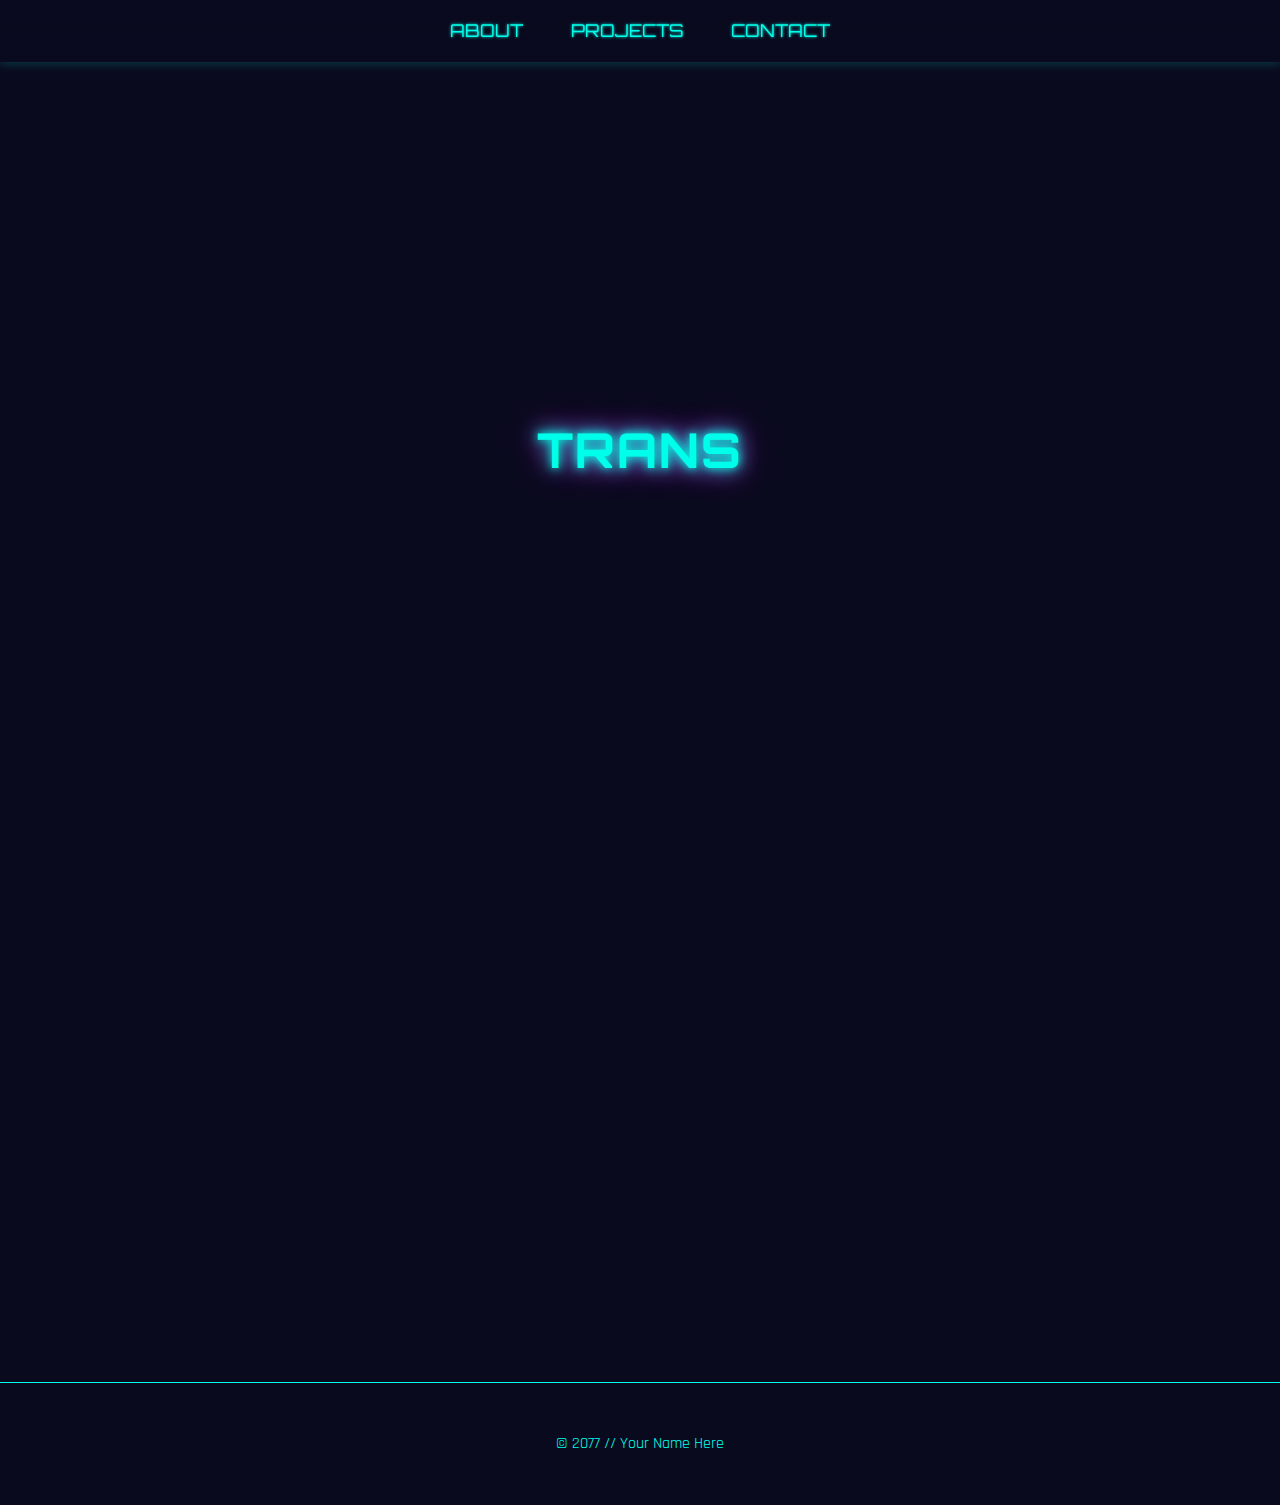
<file: index.html>
<!DOCTYPE html>
<html lang="en">
<head>
    <meta charset="UTF-8">
    <meta name="viewport" content="width=device-width, initial-scale=1.0">
    <title>Portfolio</title>
    <link rel="stylesheet" href="style.css">
</head>
<body>
    <header>
        <nav>
            <ul>
                <li><a href="#about">About</a></li>
                <li><a href="#projects">Projects</a></li>
                <li><a href="#contact">Contact</a></li>
            </ul>
        </nav>
    </header>

    <div class="hero">
        <h1 id="hero-text"></h1>
    </div>

    <main>
        <section id="about">
            <h2>About Me</h2>
            <p>A digital ghost in the machine, navigating the neon-lit alleys of the web. I craft experiences, build worlds, and hack the future. My work exists at the intersection of bleeding-edge technology and dystopian aesthetics, exploring themes of identity, control, and rebellion in the digital age.</p>
            <p>Fluent in multiple code-streams, I specialize in creating immersive digital environments, AI-driven narratives, and secure communication protocols for those who operate in the shadows. My philosophy is simple: the future is not found, it is forged. And I am one of its many architects.</p>
            <p>In my downtime, I delve into retro-futuristic simulations, analyze pre-collapse data archives, and occasionally interface with rogue AIs for philosophical debates. The line between human and machine blurs with every passing cycle, and I am here to document its evolution.</p>
        </section>

        <section id="projects">
            <h2>Projects</h2>
            <div class="project-grid">
                <!-- Project items will go here -->
                <div class="project-item">
                    <h3>Project Alpha: Sentience Core</h3>
                    <p>A deep dive into neural networks and AI consciousness. This project involved developing a self-learning AI that could adapt to complex, unpredictable environments. The core architecture is designed for emergent behavior and ethical decision-making subroutines.</p>
                    <a href="#" class="project-link">View Details ></a>
                </div>
                <div class="project-item">
                    <h3>Project Beta: GhostNet Protocol</h3>
                    <p>Decentralized data haven for the digital underground. GhostNet utilizes a multi-layered encryption and peer-to-peer routing system to ensure anonymous and untraceable communication and data storage, resistant to corporate and state-level surveillance.</p>
                    <a href="#" class="project-link">View Details ></a>
                </div>
                <div class="project-item">
                    <h3>Project Gamma: Chronos Lens</h3>
                    <p>Augmented reality interface for urban exploration and historical data overlay. Chronos Lens allows users to see layers of past events, data streams, and hidden infrastructure projected onto their real-world view, revealing the city's secret histories.</p>
                    <a href="#" class="project-link">View Details ></a>
                </div>
                <div class="project-item">
                    <h3>Project Delta: SynthWave Echoes</h3>
                    <p>An interactive audio-visual experience generating dynamic soundscapes and visuals based on real-time network traffic and sentiment analysis from the global data sphere. It's a living piece of art reflecting the pulse of the digital world.</p>
                    <a href="#" class="project-link">View Details ></a>
                </div>
            </div>
        </section>

        <section id="contact">
            <h2>Contact</h2>
            <p>To initiate contact, send an encrypted data packet to the following address: <a href="mailto:malibutt0404@gmail.com">malibutt0404@gmail.com</a>. Standard comm channels are monitored; exercise caution. Alternatively, leave a dead drop message on the Nexus-7 data shard, sector Gamma-9. Response time may vary depending on solar flare activity and system integrity.</p>
            <p>For urgent matters, broadcast a signal on the old emergency frequency 47.77 MHz. Authenticate with the passphrase "Neon Rain." Remember, in this city, information is power, and discretion is survival.</p>
        </section>
    </main>

    <footer>
        <p>&copy; 2077 // Your Name Here</p>
    </footer>

    <script src="script.js"></script>
</body>
</html>
</file>
<file: style.css>
@import url('https://fonts.googleapis.com/css2?family=Orbitron:wght@400;700&family=Rajdhani:wght@300;400;700&display=swap');

:root {
    --primary-color: #00ffea; /* Neon Cyan/Teal */
    --secondary-color: #ff00ff; /* Neon Magenta */
    --background-color: #0a0a1f; /* Dark Blue/Purple */
    --text-color: #e0e0e0; /* Light Grey */
    --accent-color: #ffdd00; /* Neon Yellow */
    --border-glitch-color1: rgba(0, 255, 234, 0.7);
    --border-glitch-color2: rgba(255, 0, 255, 0.7);
    --font-primary: 'Orbitron', sans-serif;
    --font-secondary: 'Rajdhani', sans-serif;
}

body {
    background-color: var(--background-color);
    color: var(--text-color);
    font-family: var(--font-secondary);
    margin: 0;
    padding: 0;
    line-height: 1.6;
    overflow-x: hidden; /* Prevent horizontal scroll */
}

h1, h2, h3 {
    font-family: var(--font-primary);
    color: var(--primary-color);
    text-shadow: 0 0 5px var(--primary-color), 0 0 10px var(--primary-color);
}

a {
    color: var(--secondary-color);
    text-decoration: none;
    transition: color 0.3s ease, text-shadow 0.3s ease;
}

a:hover {
    color: var(--accent-color);
    text-shadow: 0 0 5px var(--accent-color);
}

header {
    background: linear-gradient(to bottom, rgba(10, 10, 31, 0.95), rgba(10, 10, 31, 0.8));
    padding: 1rem 0;
    position: fixed;
    width: 100%;
    top: 0;
    z-index: 1000;
    box-shadow: 0 2px 10px rgba(0, 255, 234, 0.2);
}

nav ul {
    list-style: none;
    padding: 0;
    margin: 0 auto;
    display: flex;
    justify-content: center;
    max-width: 800px;
}

nav ul li {
    margin: 0 1.5rem;
}

nav ul li a {
    font-family: var(--font-primary);
    font-size: 1.1rem;
    text-transform: uppercase;
    color: var(--primary-color); /* Changed from var(--secondary-color) */
    text-shadow: 0 0 3px var(--primary-color); /* Simplified shadow */
}

.hero {
    height: 100vh;
    display: flex;
    align-items: center;
    justify-content: center;
    text-align: center;
    background: url('https://images.unsplash.com/photo-1519681393784-d120267933ba?ixlib=rb-1.2.1&auto=format&fit=crop&w=1350&q=80') no-repeat center center/cover; /* Placeholder, replace with a cyberpunk image */
    position: relative;
    overflow: hidden;
}

.hero::before {
    content: '';
    position: absolute;
    top: 0;
    left: 0;
    right: 0;
    bottom: 0;
    background: rgba(10, 10, 31, 0.7); /* Dark overlay */
    z-index: 1;
}

.hero h1 {
    font-size: 3rem;
    color: var(--primary-color);
    text-shadow: 0 0 10px var(--primary-color), 0 0 20px var(--primary-color), 0 0 30px var(--secondary-color);
    z-index: 2;
    position: relative;
    letter-spacing: 2px;
}

main {
    padding-top: 2rem; /* Reduced padding as sections are initially hidden */
    position: relative; /* For positioning animated sections */
    min-height: 50vh; /* Ensure main has some height */
}

section {
    padding: 3rem 2rem;
    max-width: 900px;
    margin: 2rem auto;
    border: 1px solid var(--primary-color);
    background: rgba(15, 20, 40, 0.85); /* Slightly more opaque background */
    box-shadow: 0 0 20px rgba(0, 255, 234, 0.3), 
                inset 0 0 15px rgba(0, 255, 234, 0.1);
    opacity: 0;
    transform: translateY(20px) scale(0.95);
    transition: opacity 0.7s cubic-bezier(0.25, 0.46, 0.45, 0.94), transform 0.7s cubic-bezier(0.25, 0.46, 0.45, 0.94);
    display: none; /* Hidden by default */
    position: relative; /* For pseudo-elements if needed */
}

section.active-section {
    display: block; /* Make visible */
    opacity: 1;
    transform: translateY(0) scale(1);
    animation: fadeInGlitch 0.8s forwards;
}

@keyframes fadeInGlitch {
    0% {
        opacity: 0;
        transform: translateY(30px) skewX(-10deg);
        filter: drop-shadow(0 0 5px var(--secondary-color));
    }
    30% {
        opacity: 0.3;
        transform: translateY(15px) skewX(5deg);
    }
    60% {
        opacity: 0.7;
        transform: translateY(5px) skewX(-2deg);
        filter: drop-shadow(0 0 15px var(--primary-color));
    }
    100% {
        opacity: 1;
        transform: translateY(0) skewX(0);
        filter: drop-shadow(0 0 10px var(--primary-color));
    }
}


section:last-of-type {
    border-bottom: 1px solid var(--primary-color); /* Keep border for active sections */
}

section h2 {
    font-size: 2.8rem; /* Slightly larger */
    text-align: center;
    margin-bottom: 2.5rem;
    text-transform: uppercase;
    letter-spacing: 2px;
    text-shadow: 0 0 8px var(--primary-color), 0 0 15px var(--primary-color), 0 0 5px var(--secondary-color);
}

/* Enhanced Project Item Styling */
.project-grid {
    display: grid;
    grid-template-columns: repeat(auto-fit, minmax(300px, 1fr)); /* Slightly larger items */
    gap: 2.5rem;
}

.project-item {
    background: rgba(25, 30, 55, 0.8); /* Darker, bluer tint */
    padding: 2rem;
    border: 1px solid var(--secondary-color); /* Magenta border */
    box-shadow: 0 0 10px rgba(255, 0, 255, 0.4), 
                inset 0 0 8px rgba(255, 0, 255, 0.2);
    transition: transform 0.4s cubic-bezier(0.175, 0.885, 0.32, 1.275), box-shadow 0.4s ease;
    position: relative;
    overflow: hidden; /* For pseudo-elements */
}

.project-item::before { /* Scanline effect on hover */
    content: "";
    position: absolute;
    top: 0;
    left: 0;
    width: 100%;
    height: 100%;
    background: linear-gradient(transparent 50%, rgba(0, 255, 234, 0.05) 50%);
    background-size: 100% 4px;
    opacity: 0;
    transition: opacity 0.3s ease;
    pointer-events: none;
}

.project-item:hover::before {
    opacity: 1;
    animation: scanlineAnim 0.5s linear infinite;
}

@keyframes scanlineAnim {
    0% { background-position: 0 0; }
    100% { background-position: 0 4px; }
}


.project-item:hover {
    transform: translateY(-8px) scale(1.03);
    box-shadow: 0 0 30px rgba(255, 0, 255, 0.6), 
                inset 0 0 12px rgba(255, 0, 255, 0.3);
}

.project-item h3 {
    font-size: 1.8rem; /* Larger project titles */
    margin-bottom: 1rem;
    color: var(--accent-color); /* Neon Yellow for project titles */
    text-shadow: 0 0 5px var(--accent-color);
}

.project-item p {
    color: var(--text-color);
    font-size: 1.05rem;
}

.project-link {
    display: inline-block;
    margin-top: 1rem;
    padding: 0.5rem 1rem;
    background-color: var(--primary-color);
    color: var(--background-color);
    font-family: var(--font-primary);
    text-transform: uppercase;
    letter-spacing: 1px;
    border: 1px solid var(--primary-color);
    transition: background-color 0.3s ease, color 0.3s ease;
}

.project-link:hover {
    background-color: transparent;
    color: var(--primary-color);
    text-shadow: 0 0 5px var(--primary-color);
}


#contact p {
    text-align: center;
    font-size: 1.2rem;
    line-height: 1.8;
}

#contact a {
    color: var(--accent-color);
    font-weight: bold;
}
#contact a:hover {
    text-shadow: 0 0 8px var(--accent-color);
}

footer {
    text-align: center;
    padding: 2rem;
    background-color: rgba(10, 10, 31, 0.9);
    font-family: var(--font-secondary);
    color: var(--primary-color);
    border-top: 1px solid var(--primary-color);
}

/* Glitch effect for hero text (optional, can be enhanced with JS) */
#hero-text::after {
    content: attr(data-text);
    position: absolute;
    left: 2px;
    text-shadow: -1px 0 var(--secondary-color);
    top: 0;
    color: var(--primary-color);
    overflow: hidden;
    clip: rect(0,900px,0,0);
    animation: noise-anim 2s infinite linear alternate-reverse;
}

#hero-text::before {
    content: attr(data-text);
    position: absolute;
    left: -2px;
    text-shadow: 1px 0 var(--accent-color);
    top: 0;
    color: var(--primary-color);
    overflow: hidden;
    clip: rect(0,900px,0,0);
    animation: noise-anim-2 3s infinite linear alternate-reverse;
}

@keyframes noise-anim {
    0%   { clip: rect(21px, 9999px, 91px, 0); }
    5%   { clip: rect(4px, 9999px, 66px, 0); }
    10%  { clip: rect(62px, 9999px, 7px, 0); }
    15%  { clip: rect(70px, 9999px, 6px, 0); }
    20%  { clip: rect(19px, 9999px, 96px, 0); }
    25%  { clip: rect(44px, 9999px, 1px, 0); }
    30%  { clip: rect(4px, 9999px, 17px, 0); }
    35%  { clip: rect(29px, 9999px, 79px, 0); }
    40%  { clip: rect(4px, 9999px, 99px, 0); }
    45%  { clip: rect(2px, 9999px, 59px, 0); }
    50%  { clip: rect(8px, 9999px, 97px, 0); }
    55%  { clip: rect(75px, 9999px, 4px, 0); }
    60%  { clip: rect(100px, 9999px, 7px, 0); }
    65%  { clip: rect(2px, 9999px, 78px, 0); }
    70%  { clip: rect(80px, 9999px, 40px, 0); }
    75%  { clip: rect(17px, 9999px, 2px, 0); }
    80%  { clip: rect(30px, 9999px, 7px, 0); }
    85%  { clip: rect(1px, 9999px, 100px, 0); }
    90%  { clip: rect(88px, 9999px, 20px, 0); }
    95%  { clip: rect(3px, 9999px, 26px, 0); }
    100% { clip: rect(1px, 9999px, 3px, 0); }
}

@keyframes noise-anim-2 {
    0%   { clip: rect(63px, 9999px, 10px, 0); }
    5%   { clip: rect(1px, 9999px, 3px, 0); }
    10%  { clip: rect(20px, 9999px, 88px, 0); }
    15%  { clip: rect(100px, 9999px, 1px, 0); }
    20%  { clip: rect(7px, 9999px, 30px, 0); }
    25%  { clip: rect(2px, 9999px, 17px, 0); }
    30%  { clip: rect(80px, 9999px, 40px, 0); }
    35%  { clip: rect(78px, 9999px, 2px, 0); }
    40%  { clip: rect(7px, 9999px, 100px, 0); }
    45%  { clip: rect(4px, 9999px, 75px, 0); }
    50%  { clip: rect(97px, 9999px, 8px, 0); }
    55%  { clip: rect(59px, 9999px, 2px, 0); }
    60%  { clip: rect(99px, 9999px, 4px, 0); }
    65%  { clip: rect(79px, 9999px, 29px, 0); }
    70%  { clip: rect(17px, 9999px, 4px, 0); }
    75%  { clip: rect(1px, 9999px, 44px, 0); }
    80%  { clip: rect(96px, 9999px, 19px, 0); }
    85%  { clip: rect(6px, 9999px, 70px, 0); }
    90%  { clip: rect(7px, 9999px, 62px, 0); }
    95%  { clip: rect(66px, 9999px, 4px, 0); }
    100% { clip: rect(91px, 9999px, 21px, 0); }
}

/* Responsive adjustments */
@media (max-width: 768px) {
    .hero h1 {
        font-size: 2.2rem;
    }
    nav ul {
        flex-direction: column;
        align-items: center;
    }
    nav ul li {
        margin: 0.5rem 0;
    }
    section {
        padding: 3rem 1rem;
    }
}
</file>
